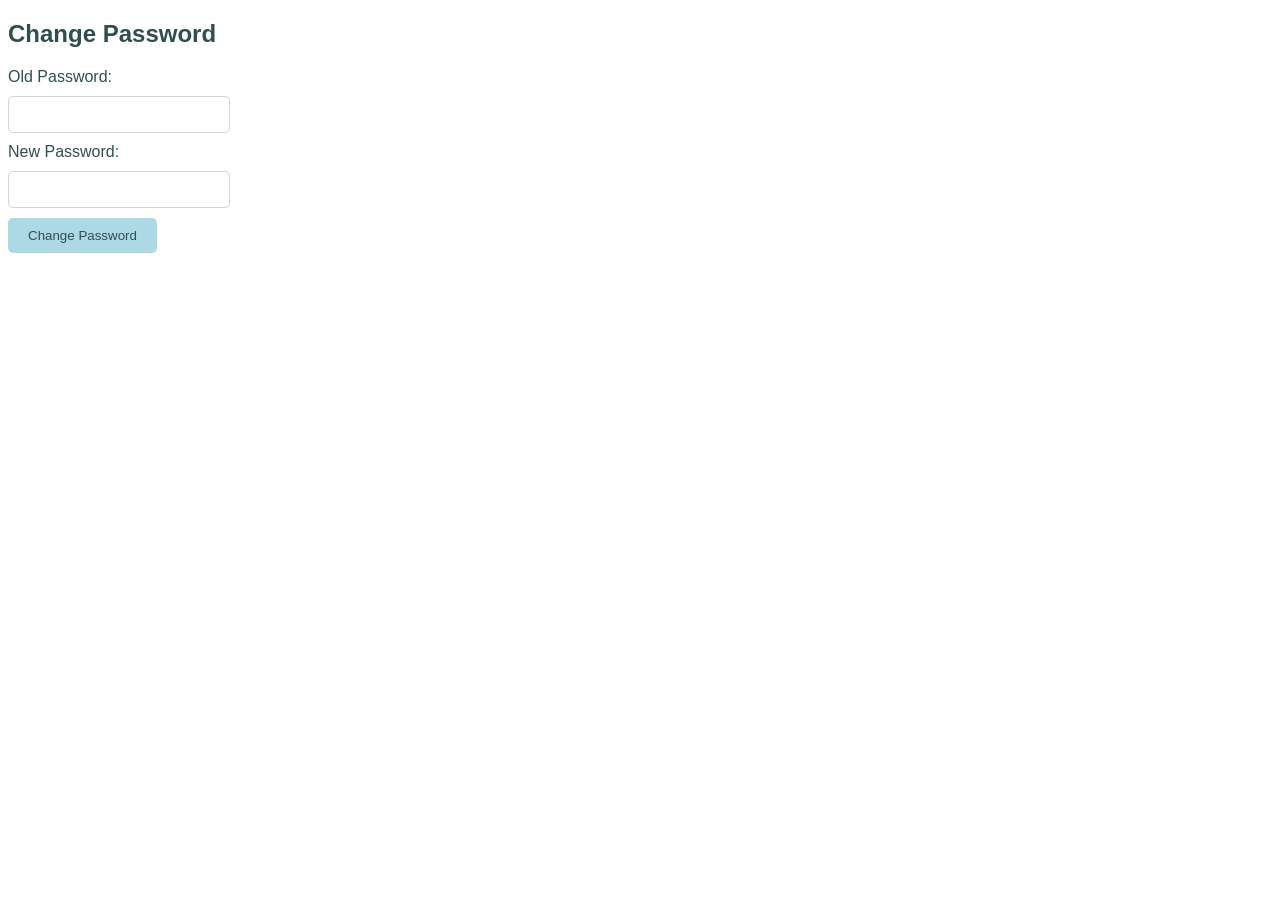
<file: thread space/changepassword.html>
<!DOCTYPE html>
<html>
<head>
  <title>Change Password</title>
  <link rel="stylesheet" type="text/css" href="styles.css">
</head>
<body>
  <h2>Change Password</h2>
  <form id="changePasswordForm">
    <label for="oldPassword">Old Password:</label><br>
    <input type="password" id="oldPassword" required><br>
    <label for="newPassword">New Password:</label><br>
    <input type="password" id="newPassword" required><br>
    <input type="submit" value="Change Password">
  </form>

  <script src="changepassword.js"></script>
</body>
</html>
</file>
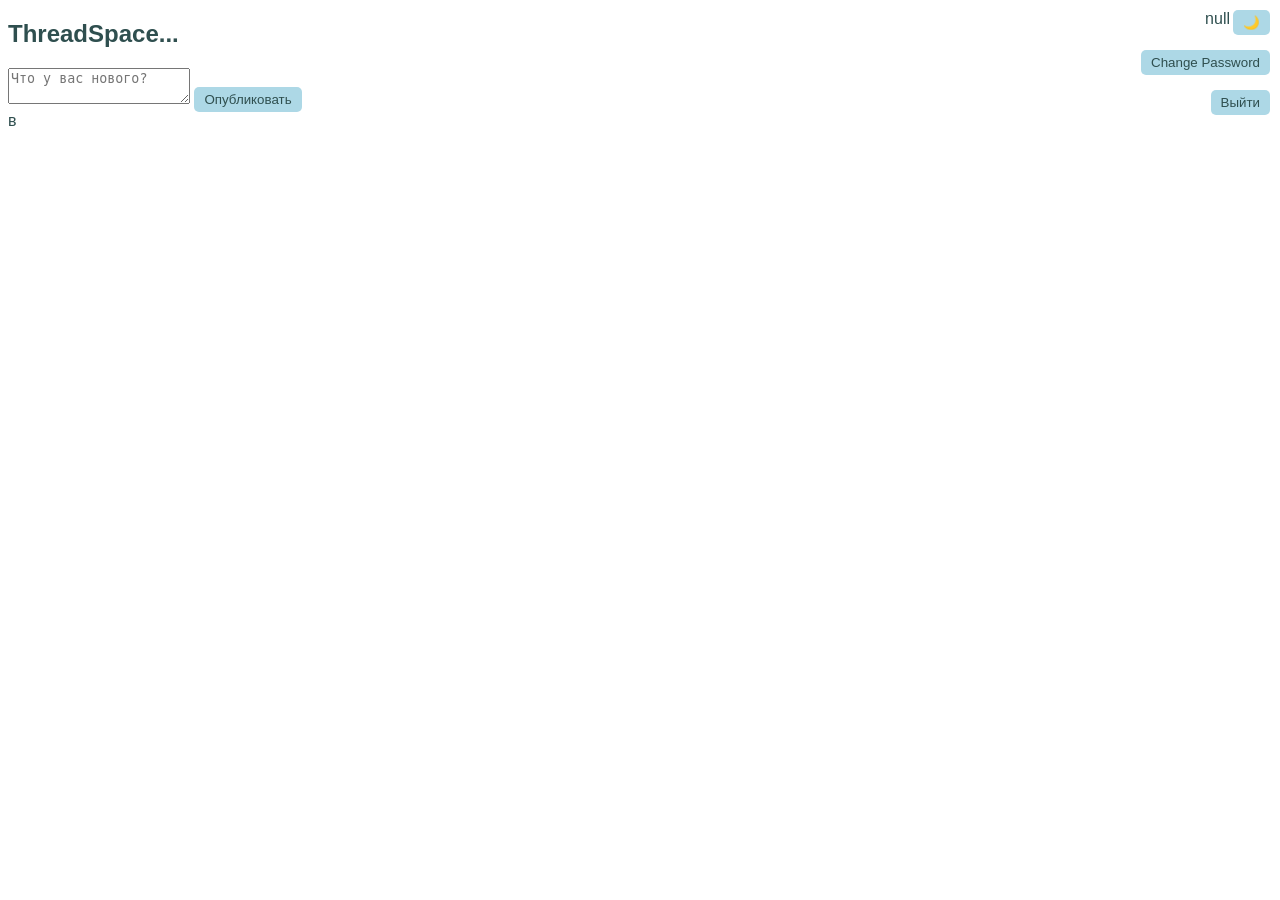
<file: thread space/comingsoon.html>
<!DOCTYPE html>
<html>
<head>
  <link id="pagestyle" rel="stylesheet" type="text/css" href="styles.css">
  <title>ThreadSpace - Coming Soon</title>
</head>
<body>
  <div id="usernameDisplay" style="position: absolute; top: 10px; right: 50px;"></div>
  <button id="themeButton" style="position: absolute; top: 10px; right: 10px;">🌙</button>
  <button id="changePasswordButton" style="position: absolute; top: 50px; right: 10px;">Change Password</button>
  <button id="logoutButton" style="position: absolute; top: 90px; right: 10px;">Выйти</button>
  
  <h2>ThreadSpace...</h2>

  <form id="postForm">
    <textarea id="postText" placeholder="Что у вас нового?"></textarea>
    <button type="submit">Опубликовать</button>
  </form>

  <div id="posts"></div>

  <script src="comingsoon.js"></script>
</body>
</html>
<!DOCTYPE html>
<html>
<head>
  <link id="pagestyle" rel="stylesheet" type="text/css" href="styles.css">
  <title>ThreadSpace - Login</title>
  <script>
    // Вставьте JavaScript-код здесь
    window.addEventListener('DOMContentLoaded', (event) => {
      var userAgent = navigator.userAgent.toLowerCase();

      // Проверяем, является ли устройство мобильным
      var isMobile = /iphone|ipad|ipod|android|blackberry|mini|windows\sce|palm/i.test(userAgent);

      // Применяем разные стили в зависимости от типа устройства
      if (isMobile) {
        // Мобильное устройство
        document.body.classList.add('mobile');
      } else {
        // Десктопное устройство
        document.body.classList.add('desktop');
      }
    });
  </script>
</head>
<body>
  <!-- Ваше содержимое страницы -->
</body>
</html>
в
</file>
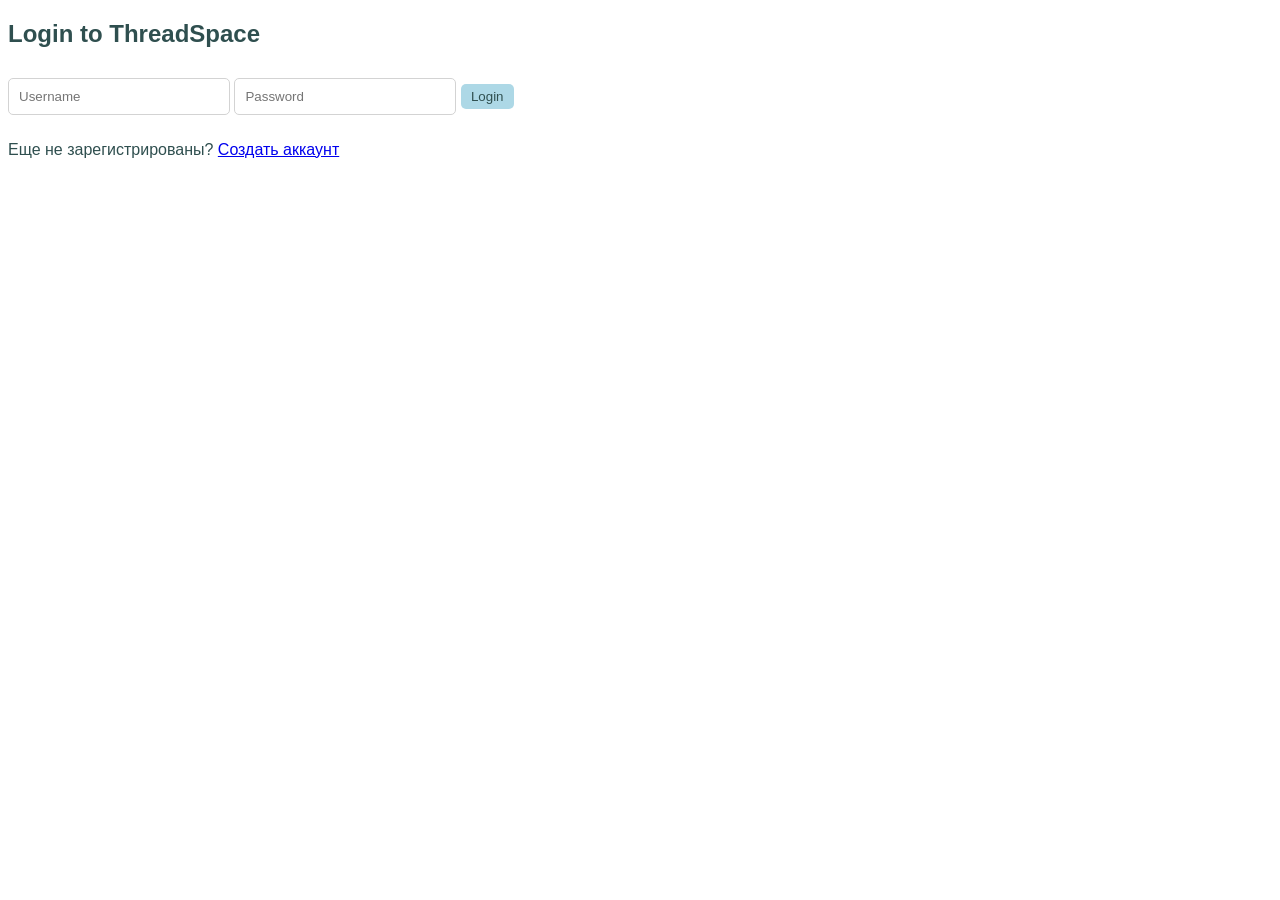
<file: thread space/login.html>
<!DOCTYPE html>
<html lang="en">
<head>
    <meta charset="UTF-8">
    <meta name="viewport" content="width=device-width, initial-scale=1.0">
    <title>Войти в Thread Space</title>
    <link rel="stylesheet" href="styles.css">
</head>
<body>
    <div class="container">
        <h2>Login to ThreadSpace</h2>
        <form id="loginForm">
            <input type="text" id="username" placeholder="Username" required>
            <input type="password" id="password" placeholder="Password" required>
            <button type="submit">Login</button>
        </form>
    </div>
    <script src="login.js"></script>
</body>
</html>
<p>Еще не зарегистрированы? <a href="index.html">Создать аккаунт</a></p>
</file>
<file: thread space/styles.css>
body {
  background-color: white;
  color: darkslategray;
  font-family: Arial, sans-serif;
}

input[type="text"], input[type="password"], input[type="email"] {
  width: 200px;
  padding: 10px;
  margin: 10px 0;
  border-radius: 5px;
  border: 1px solid lightgray;
}

input[type="submit"] {
  padding: 10px 20px;
  border-radius: 5px;
  border: none;
  background-color: lightblue;
  color: darkslategray;
  cursor: pointer;
}

input[type="submit"]:hover {
  background-color: deepskyblue;
}

button {
  padding: 5px 10px;
  border-radius: 5px;
  border: none;
  background-color: lightblue;
  color: darkslategray;
  cursor: pointer;
}

button:hover {
  background-color: deepskyblue;
}

#captcha {
  font-size: 20px;
  color: darkblue;
}
</file>
